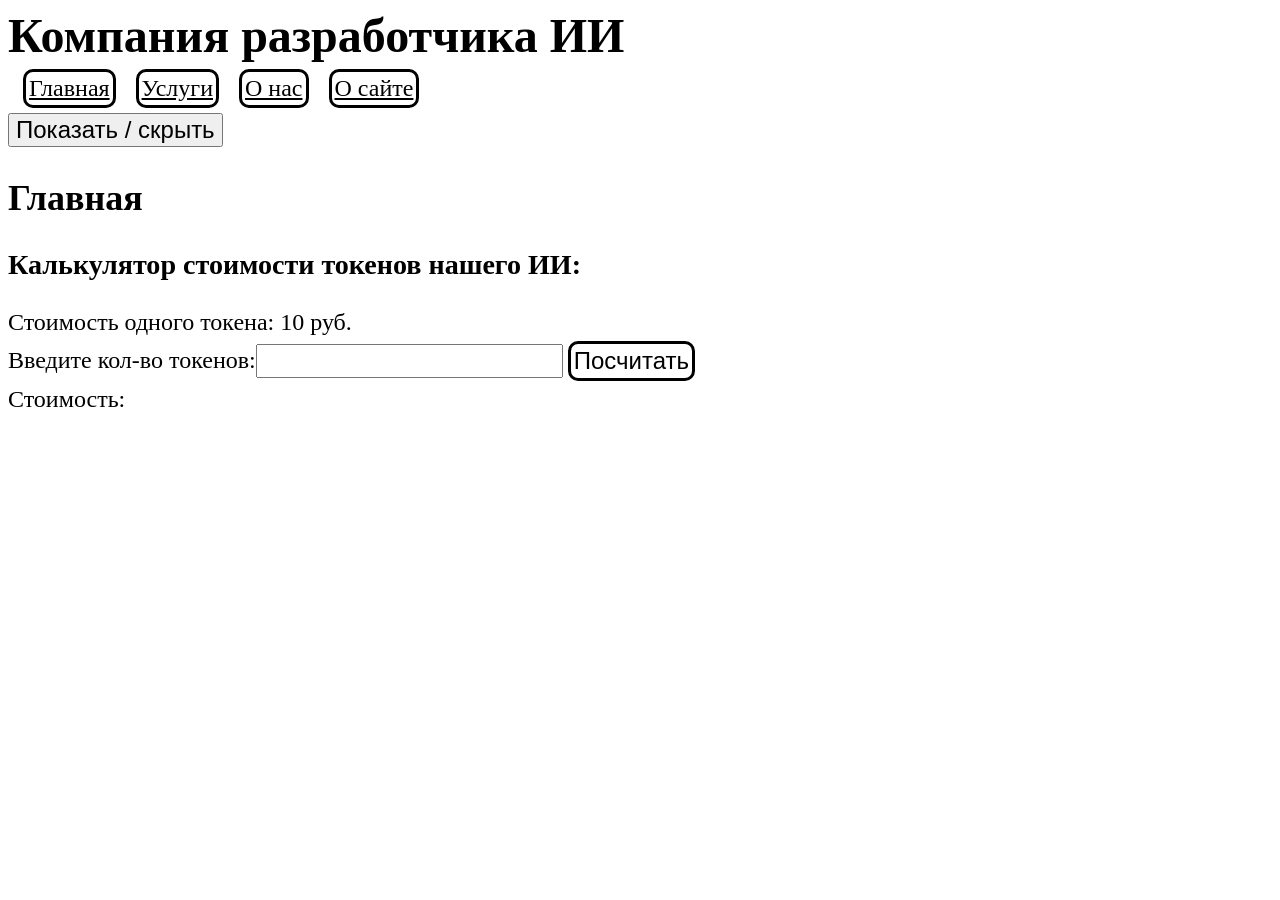
<file: index.html>
<!DOCTYPE html>
<html lang="en">

<head>
    <meta charset="UTF-8">
    <meta name="viewport" content="width=device-width, initial-scale=1.0">
    <title>Компания разработчика ИИ</title>
    <link rel="stylesheet" href="styles.css">
</head>

<body>
    <div>
        <h1 style="margin: 0;">Компания разработчика ИИ</h1>
        <div class="menu" id="menu">
            <a class="beautiful_button" href="index.html">Главная</a>
            <a class="beautiful_button" href="services.html">Услуги</a>
            <a class="beautiful_button" href="about_us.html">О нас</a>
            <a class="beautiful_button" href="about_site.html">О сайте</a>
        </div>

        <button class="toggle_button" onclick="toggle_hide_show()">Показать / скрыть</button>
    </div>

    <div>
        <h2>Главная</h2>
        <h3>Калькулятор стоимости токенов нашего ИИ:</h3>
        <span>Стоимость одного токена: </span>
        <span id="token_cost"></span>
        <div class="calculator">
            <span>Введите кол-во токенов:</span>
            <input type="number" step="1" id="calculator_input" type="text" style="height: min-content;">
            <button class="beautiful_button" onclick="calculate()">Посчитать</button>
        </div>
        <div>
            <span>Стоимость: </span>
            <span id="calculator_output"></span>
        </div>
    </div>

</body>
<script src="script.js"></script>

</html>
</file>
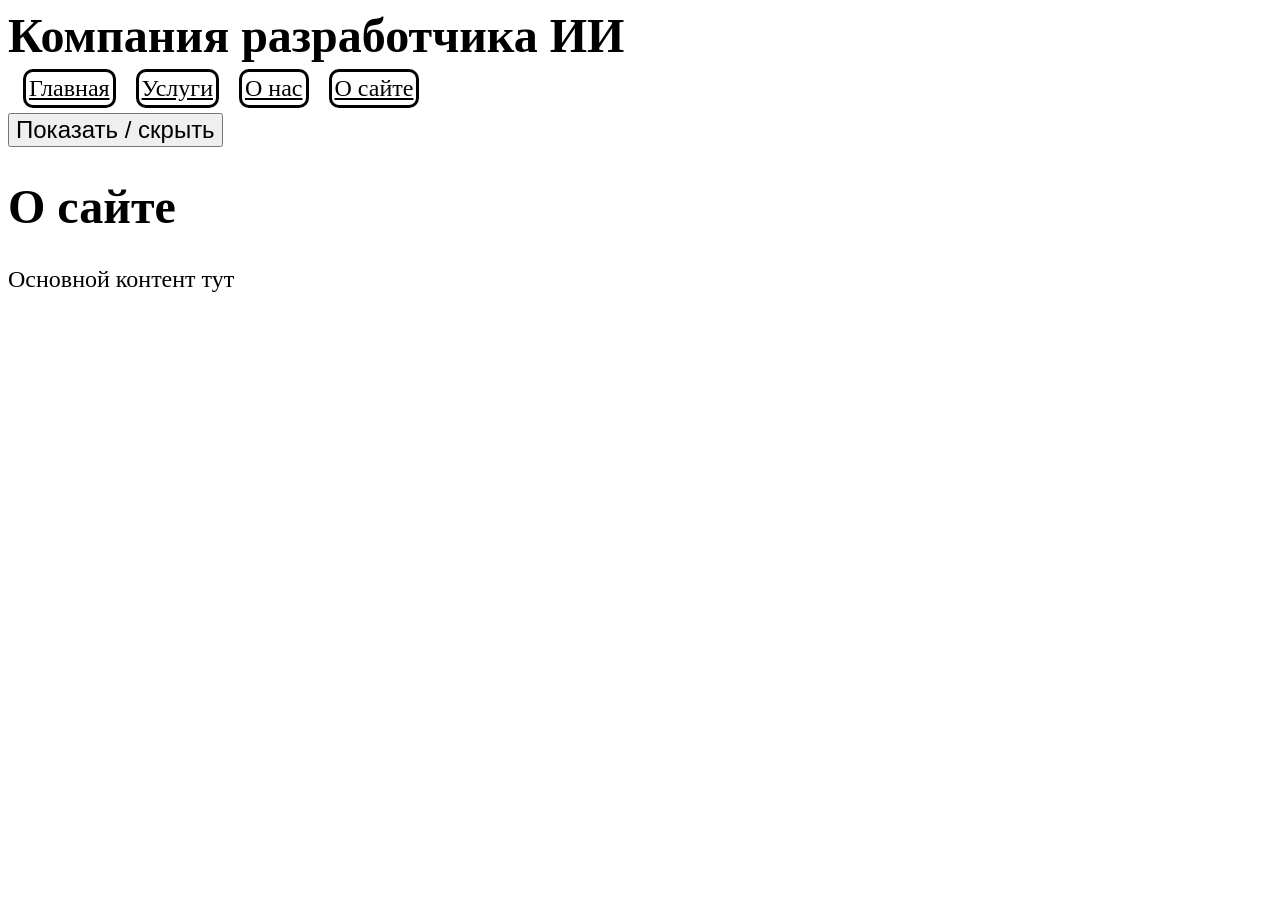
<file: about_site.html>
<!DOCTYPE html>
<html lang="en">

<head>
    <meta charset="UTF-8">
    <meta name="viewport" content="width=device-width, initial-scale=1.0">
    <title>О сайте</title>
    <link rel="stylesheet" href="styles.css">
</head>

<body>
    <div>
        <h1 style="margin: 0;">Компания разработчика ИИ</h1>
        <div class="menu" id="menu">
            <a class="beautiful_button" href="index.html">Главная</a>
            <a class="beautiful_button" href="services.html">Услуги</a>
            <a class="beautiful_button" href="about_us.html">О нас</a>
            <a class="beautiful_button" href="about_site.html">О сайте</a>
        </div>

        <button class="toggle_button" onclick="toggle_hide_show()">Показать / скрыть</button>
    </div>

    <div>
        <h1>О сайте </h1>
        <p>Основной контент тут</p>
    </div>
</body>

<script src="script.js"></script>

</html>
</file>
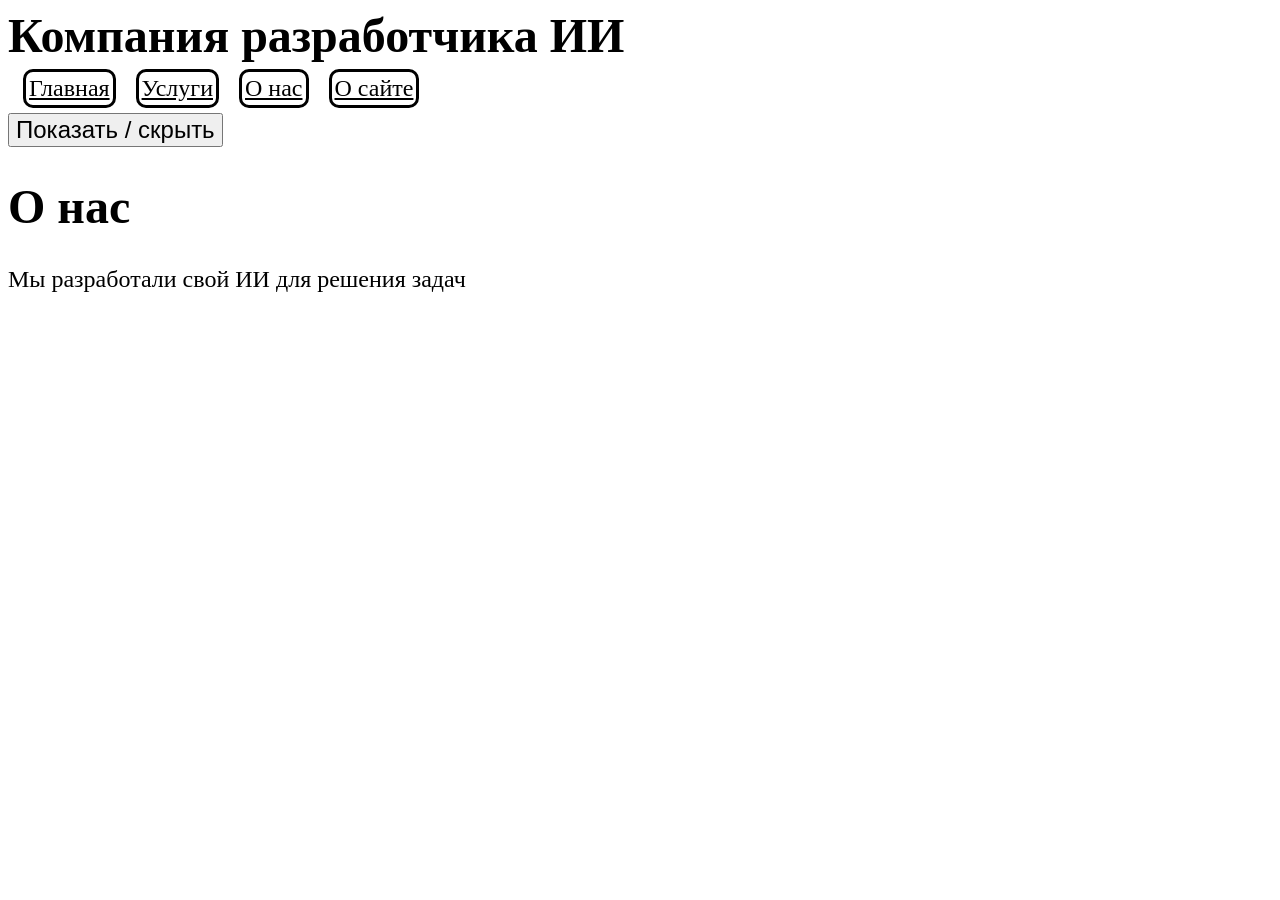
<file: about_us.html>
<!DOCTYPE html>
<html lang="en">

<head>
    <meta charset="UTF-8">
    <meta name="viewport" content="width=device-width, initial-scale=1.0">
    <title>О нас</title>
    <link rel="stylesheet" href="styles.css">
</head>

<body>
    <div>
        <h1 style="margin: 0;">Компания разработчика ИИ</h1>
        <div class="menu" id="menu">
            <a class="beautiful_button" href="index.html">Главная</a>
            <a class="beautiful_button" href="services.html">Услуги</a>
            <a class="beautiful_button" href="about_us.html">О нас</a>
            <a class="beautiful_button" href="about_site.html">О сайте</a>
        </div>

        <button class="toggle_button" onclick="toggle_hide_show()">Показать / скрыть</button>
    </div>

    <div>
        <h1>О нас</h1>
        <p>Мы разработали свой ИИ для решения задач</p>
    </div>
</body>

<script src="script.js"></script>

</html>
</file>
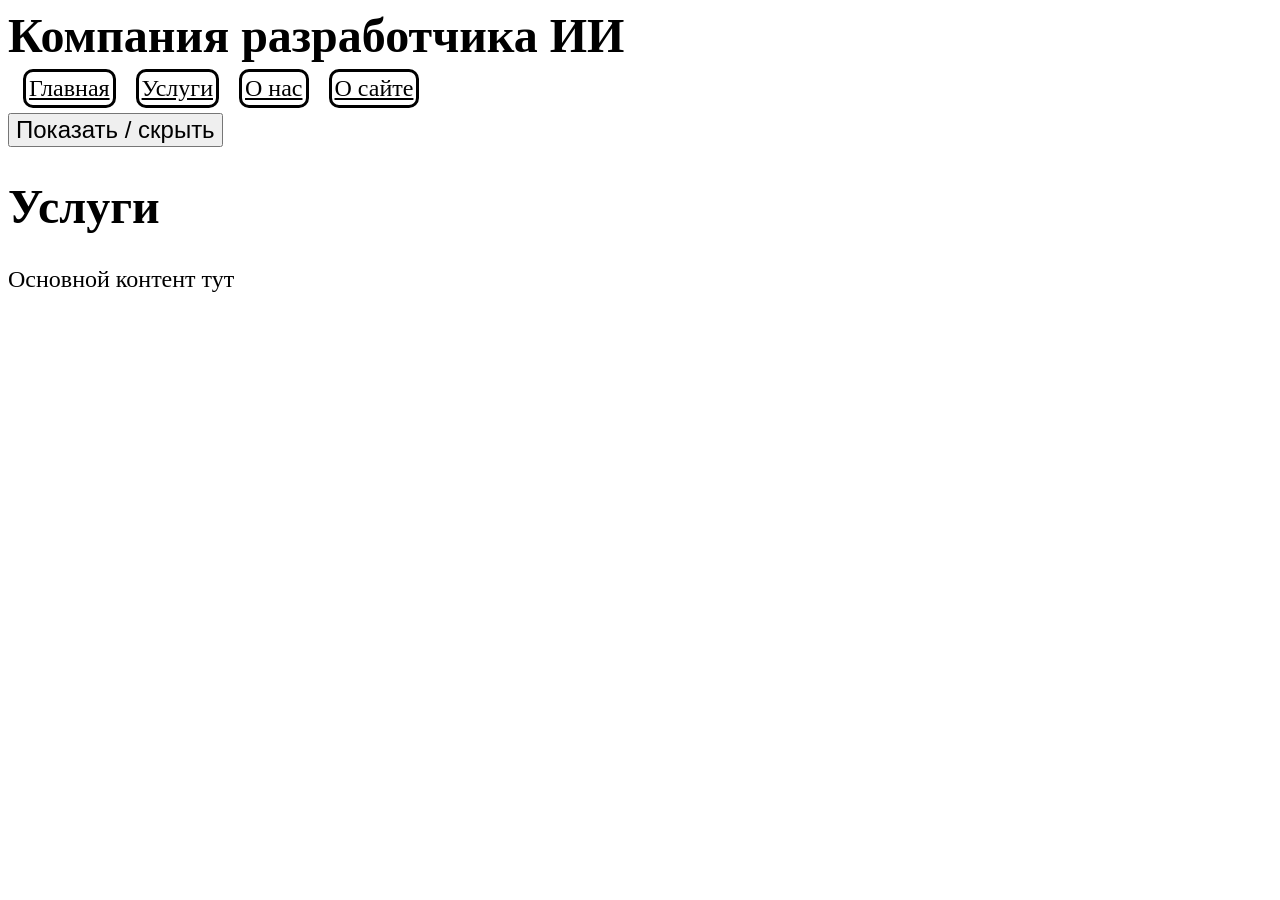
<file: services.html>
<!DOCTYPE html>
<html lang="en">

<head>
    <meta charset="UTF-8">
    <meta name="viewport" content="width=device-width, initial-scale=1.0">
    <title>Услуги</title>
    <link rel="stylesheet" href="styles.css">
</head>

<body>
    <div>
        <h1 style="margin: 0;">Компания разработчика ИИ</h1>
        <div class="menu" id="menu">
            <a class="beautiful_button" href="index.html">Главная</a>
            <a class="beautiful_button" href="services.html">Услуги</a>
            <a class="beautiful_button" href="about_us.html">О нас</a>
            <a class="beautiful_button" href="about_site.html">О сайте</a>
        </div>

        <button class="toggle_button" onclick="toggle_hide_show()">Показать / скрыть</button>
    </div>


    <div>
        <h1>Услуги</h1>
        <p>Основной контент тут</p>
    </div>
</body>

<script src="script.js"></script>

</html>
</file>
<file: styles.css>
* {
    /* border: 1px solid black; */
}

html {
    font-size: 150%;
}

input {
    font-size: inherit;
}

button {
    font-size: inherit;
}

.toggle_button {
    display: block;
    align-self: center;
}

.menu {
    height: 50px;
    overflow: hidden;
    display: flex;
    gap: 10px;
    padding-left: 10px;
    transition: height 1s ease;
}

.calculator {
    display: flex;
    align-items: center;
}

.beautiful_button {
    background-color: white;
    border: 3px solid black;
    border-radius: 10px;
    color: black;
    transition: color 1s ease;
    transition: background-color 1s ease;
    padding: 3px;
    margin: 5px;
    align-self: center;
}

.beautiful_button:hover {
    background-color: black;
    color: white;
    transition: color 0.5s ease;
    transition: background-color 0.5s ease;
    cursor: pointer;
}
</file>
